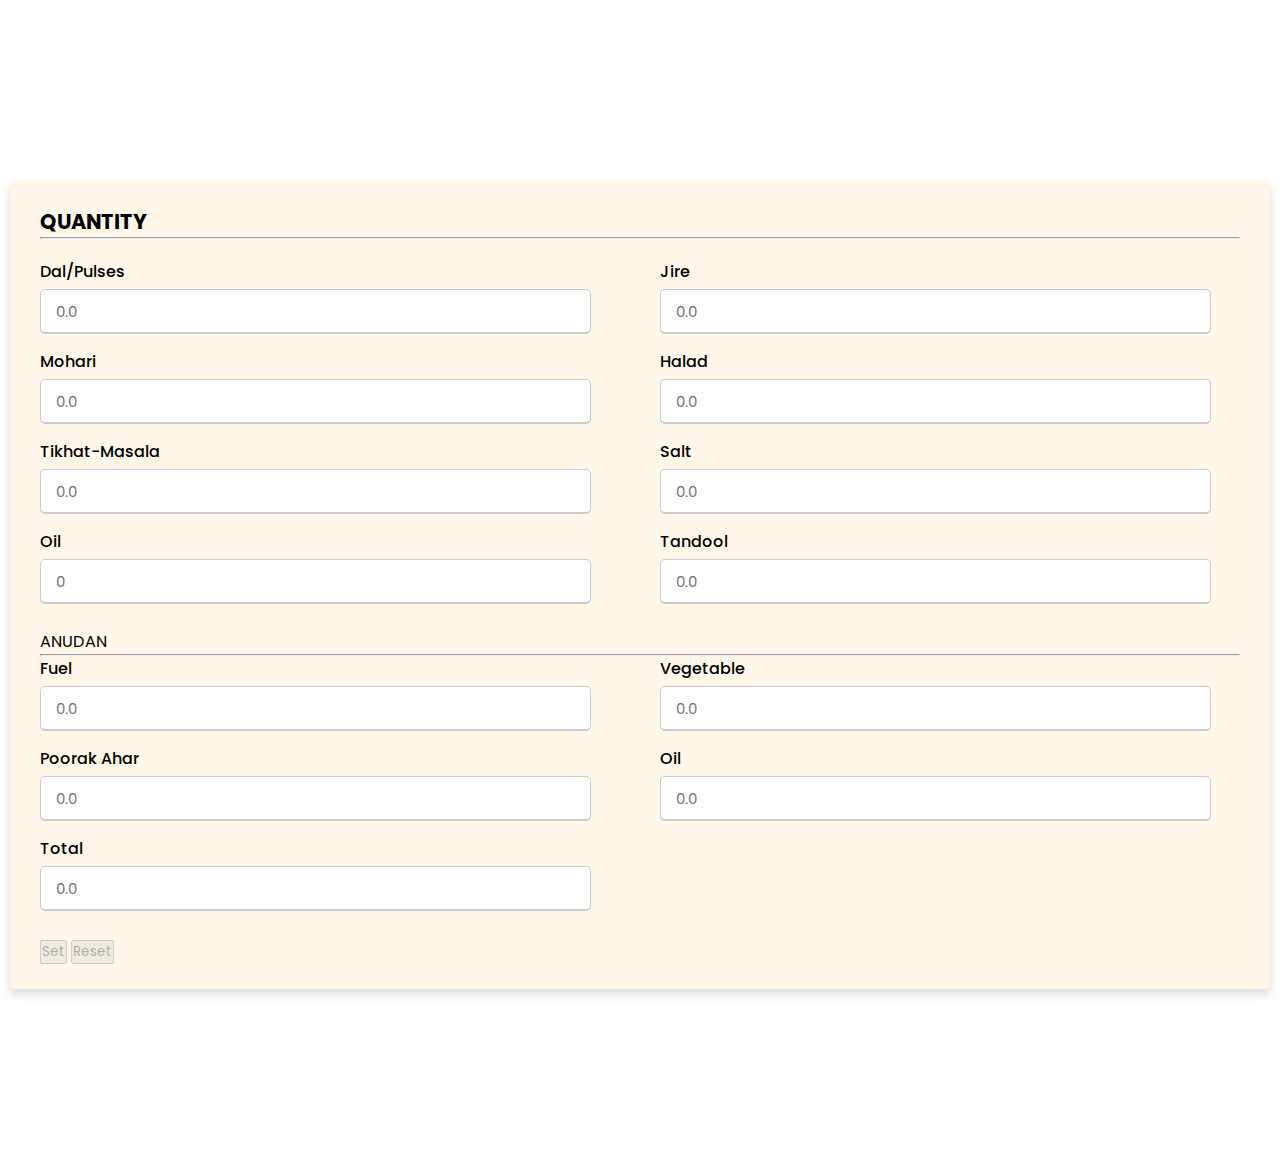
<file: hamburger/dailyform.html>
<!DOCTYPE html>
<!-- Created By CodingLab - www.codinglabweb.com -->
<html lang="en" dir="ltr">
  <head>
    <meta charset="UTF-8">
    <!---<title> Responsive Registration Form | CodingLab </title>--->
    <link rel="stylesheet" href="form.css">
     <meta name="viewport" content="width=device-width, initial-scale=1.0">
     <!-- CSS only -->
<link href="https://cdn.jsdelivr.net/npm/bootstrap@5.2.2/dist/css/bootstrap.min.css" rel="stylesheet" integrity="sha384-Zenh87qX5JnK2Jl0vWa8Ck2rdkQ2Bzep5IDxbcnCeuOxjzrPF/et3URy9Bv1WTRi" crossorigin="anonymous">
<!-- JavaScript Bundle with Popper -->
<script src="https://cdn.jsdelivr.net/npm/bootstrap@5.2.2/dist/js/bootstrap.bundle.min.js" integrity="sha384-OERcA2EqjJCMA+/3y+gxIOqMEjwtxJY7qPCqsdltbNJuaOe923+mo//f6V8Qbsw3" crossorigin="anonymous"></script>
   </head>
<body>
  <div class="container">
    <div class="title"><h5>QUANTITY</h5></div>
    <hr width="100%">
    
    <div class="content">
      <form action="#">
        <div class="user-details">
          <div class="input-box">
            <span class="details">Dal/Pulses</span>
            <input type="float" placeholder="0.0" required>
          </div>
          <div class="input-box">
            <span class="details">Jire</span>
            <input type="float" placeholder="0.0" required>
          </div>
          <div class="input-box">
            <span class="details">Mohari</span>
            <input type="float" placeholder="0.0" required>
          </div>
          <div class="input-box">
            <span class="details">Halad</span>
            <input type="float" placeholder="0.0" required>
          </div>
          <div class="input-box">
            <span class="details">Tikhat-Masala</span>
            <input type="float" placeholder="0.0" required>
          </div>
          <div class="input-box">
            <span class="details">Salt</span>
            <input type="float" placeholder="0.0" required>
          </div>
         <div class="input-box">
            <span class="details">Oil</span>
            <input type="float" placeholder="0" required>
          </div><br>
          <br><br><br>
          <div class="input-box">
            <span class="details">Tandool</span>
            <input type="float" placeholder="0.0" required>
          </div>
       <div>
        <h3 class="'title"></h3>ANUDAN </h3>

      </div>
      <br>
      <hr width="100%">
      
       
        <div class="input-box" height="50px">
        <span class="details">Fuel</span>
        <input type="float" placeholder="0.0" required>
        </div>
        
      
        <div class="input-box" height="50px">
        <span class="details">Vegetable</span>
        <input type="float" placeholder="0.0" required>
        </div>
                
                 
        <div class="input-box">
        <span class="details">Poorak Ahar</span>
        <input type="float" placeholder="0.0" required>
        </div>
        <div class="input-box">
        <span class="details">Oil</span>
        <input type="float" placeholder="0.0" required>
        </div>
        <div class="input-box">
        <span class="details">Total</span>
        <input type="float" placeholder="0.0" required>
         </div>
        </div>
        <button type="button" class="btn btn-lg btn-primary" disabled>Set</button>
        <button type="button" class="btn btn-lg btn-primary" disabled>Reset</button>
           

          </form>
         
    
    </div>
  </div>
</div>
  

</body>
</html>
</file>
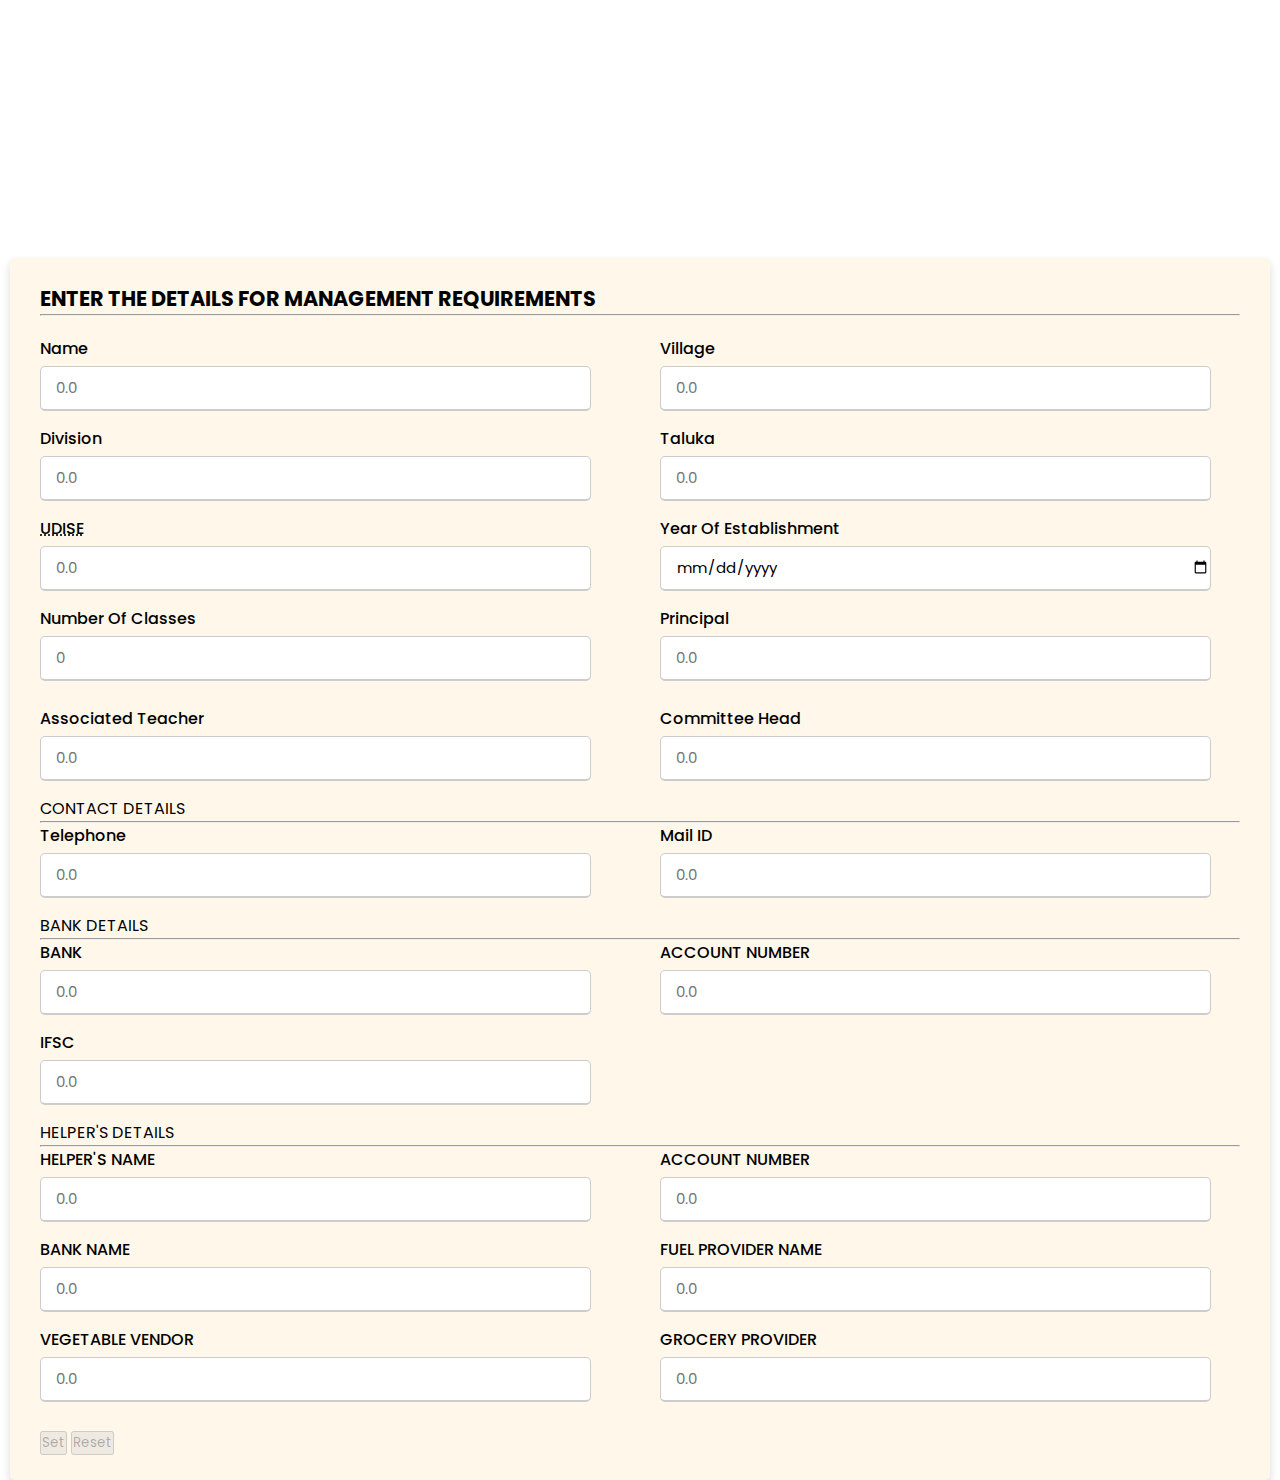
<file: hamburger/schoolDetails.html>
<!DOCTYPE html>
<!-- Created By CodingLab - www.codinglabweb.com -->
<html lang="en" dir="ltr">

<head>
    <meta charset="UTF-8">
    <!---<title> Responsive Registration Form | CodingLab </title>--->
    <link rel="stylesheet" href="NewForm.css">
    <meta name="viewport" content="width=device-width, initial-scale=1.0">
    <!-- CSS only -->
    <link href="https://cdn.jsdelivr.net/npm/bootstrap@5.2.2/dist/css/bootstrap.min.css" rel="stylesheet"
        integrity="sha384-Zenh87qX5JnK2Jl0vWa8Ck2rdkQ2Bzep5IDxbcnCeuOxjzrPF/et3URy9Bv1WTRi" crossorigin="anonymous">
    <!-- JavaScript Bundle with Popper -->
    <script src="https://cdn.jsdelivr.net/npm/bootstrap@5.2.2/dist/js/bootstrap.bundle.min.js"
        integrity="sha384-OERcA2EqjJCMA+/3y+gxIOqMEjwtxJY7qPCqsdltbNJuaOe923+mo//f6V8Qbsw3"
        crossorigin="anonymous"></script>
</head>

<body>
    <div class="container space">
        <div class="title">
            <h5>ENTER THE DETAILS FOR MANAGEMENT REQUIREMENTS</h5>
        </div>
        <hr width="100%">

        <div class="content">
            <form action="#">
                <div class="user-details">
                    <div class="input-box">
                        <span class="details">Name</span>
                        <input type="text" placeholder="0.0" required>
                    </div>
                    <div class="input-box">
                        <span class="details">Village</span>
                        <input type="text" placeholder="0.0" required>
                    </div>
                    <div class="input-box">
                        <span class="details">Division</span>
                        <input type="text" placeholder="0.0" required>
                    </div>
                    <div class="input-box">
                        <span class="details">Taluka</span>
                        <input type="text" placeholder="0.0" required>
                    </div>
                    <div class="input-box">
                        <span class="details"><abbr
                                title="Unified District Information System for Education ">UDISE</abbr></span>
                        <input type="text" placeholder="0.0" required>
                    </div>
                    <div class="input-box">
                        <span class="details">Year Of Establishment</span>
                        <input type="date" placeholder="0.0" required>
                    </div>
                    <div class="input-box">
                        <span class="details">Number Of Classes</span>
                        <input type="number" placeholder="0" required>
                    </div><br>
                    <br><br><br>
                    <div class="input-box">
                        <span class="details">Principal</span>
                        <input type="float" placeholder="0.0" required>
                    </div>
                    <div class="input-box">
                        <span class="details">Associated Teacher</span>
                        <input type="text" placeholder="0.0" required>
                    </div>
                    <div class="input-box">
                        <span class="details">Committee Head</span>
                        <input type="text" placeholder="0.0" required>
                    </div>
                    <div>
                        <h3 class="'title"></h3>CONTACT DETAILS </h3>

                    </div>
                    <br>
                    <hr width="100%">


                    <div class="input-box" height="50px">
                        <span class="details">Telephone</span>
                        <input type="number" placeholder="0.0" required>
                    </div>


                    <div class="input-box" height="50px">
                        <span class="details">Mail ID</span>
                        <input type="text" placeholder="0.0" required>
                    </div>
                    <div>
                        <h3 class="'title"></h3>BANK DETAILS </h3>

                    </div>
                    <br>
                    <hr width="100%">

                    <div class="input-box">
                        <span class="details">BANK</span>
                        <input type="text" placeholder="0.0" required>
                    </div>
                    <div class="input-box">
                        <span class="details">ACCOUNT NUMBER</span>
                        <input type="number" placeholder="0.0" required>
                    </div>
                    <div class="input-box">
                        <span class="details">IFSC</span>
                        <input type="number" placeholder="0.0" required>
                    </div>
                    <div class="input-box" style="visibility: hidden;">
                        <span class="details">None</span>
                        <input type="number" placeholder="0.0">
                    </div>
                    <div>
                        <h3 class="'title"></h3>HELPER'S DETAILS</h3>
                    </div>
                    <br>
                    <hr width="100%">

                    <div class="input-box">
                        <span class="details">HELPER'S NAME</span>
                        <input type="text" placeholder="0.0" required>
                    </div>
                    <div class="input-box">
                        <span class="details">ACCOUNT NUMBER</span>
                        <input type="number" placeholder="0.0" required>
                    </div>
                    <div class="input-box">
                        <span class="details">BANK NAME</span>
                        <input type="text" placeholder="0.0" required>
                    </div>
                    <div class="input-box">
                        <span class="details">FUEL PROVIDER NAME</span>
                        <input type="text" placeholder="0.0" required>
                    </div>
                    <div class="input-box">
                        <span class="details">VEGETABLE VENDOR</span>
                        <input type="text" placeholder="0.0" required>
                    </div>
                    <div class="input-box">
                        <span class="details">GROCERY PROVIDER</span>
                        <input type="text" placeholder="0.0" required>
                    </div>
                </div>
                <button type="button" class="btn btn-lg btn-primary" disabled>Set</button>
                <button type="button" class="btn btn-lg btn-primary" disabled>Reset</button>


            </form>


        </div>
    </div>
    </div>


</body>

</html>
</file>
<file: hamburger/form.css>
@import url('https://fonts.googleapis.com/css2?family=Poppins:wght@200;300;400;500;600;700&display=swap');
*{
  margin: 0;
  padding: 0;
  box-sizing: border-box;
  font-family: 'Poppins',sans-serif;
}
body{
   height: 130vh;
   display: flex; 
   justify-content: center;
  align-items: center; 
  padding: 10px;
  
}
.container{
  max-width: 100%;
  width: 100%;
  background-color:#FFF7E9;
  padding: 25px 30px;
  border-radius: 5px;
  box-shadow: 0 5px 10px rgba(0,0,0,0.15);
}
.container .title{
  font-size: 25px;
  /* text-align: center; */
  font-weight: 500;
  position: relative;
 
}


.container .title::before{
  content: "";
  position: absolute;
  height: 3px;
  width: 70px;
  
  border-radius:20px;
  background:#FFF7E9;
}
.content form .user-details{
  display: flex;
  flex-wrap: wrap;
  
  justify-content: space-between;
  margin: 20px 0 12px 0;
}
form .user-details .input-box{
  margin-bottom: 15px;
  width: calc(100% / 2 - 20px);
}
form .input-box span.details{
  display: block;
  font-weight: 500;
  margin-bottom: 5px;
}
.user-details .input-box input{
  height: 45px;
  width: 95%;
  outline: none;
  font-size: 15px;
  border-radius: 5px;
  /* text-align: center; */
  padding-left: 15px;
  border: 1px solid #ccc;
  border-bottom-width: 2px;
  transition: all 0.3s ease;
}
.user-details .input-box input:focus,
.user-details .input-box input:valid{
  border-color:#5F9DF7 ;
}
 form .gender-details .gender-title{
  font-size: 20px;
  font-weight: 500;
 }
 form .button{
   height: 35px;
   margin: 20px 0;
   display: inline;
 }
 form .button input{
   height: 20%;
   width: 8%;
   border-radius: 10px;
   border: black;
   color: black;
   padding: 9px;
   font-size: 18px;
   font-weight: 600;
 

   letter-spacing: 2px;
   cursor: pointer;
   padding:5px 15px; 
   transition: all 0.3s ease;

   background:#5F9DF7;
 }
 form .button input:hover{

  background:#5F9DF7;
  }
 @media(max-width: 584px){
 .container{
  max-width: 100%;
}
 }
</file>
<file: hamburger/NewForm.css>
@import url("https://fonts.googleapis.com/css2?family=Poppins:wght@200;300;400;500;600;700&display=swap");
* {
  margin: 0;
  padding: 0;
  box-sizing: border-box;
  font-family: "Poppins", sans-serif;
}
body {
  height: 130vh;
  display: flex;
  justify-content: center;
  align-items: center;
  padding: 10px;
}
.container {
  max-width: 100%;
  width: 100%;
  background-color: #fff7e9;
  padding: 25px 30px;
  border-radius: 5px;
  box-shadow: 0 5px 10px rgba(0, 0, 0, 0.15);
  margin-top: 45%;
}
.container .title {
  font-size: 25px;
  /* text-align: center; */
  font-weight: 500;
  position: relative;
}

.container .title::before {
  content: "";
  position: absolute;
  height: 3px;
  width: 70px;

  border-radius: 20px;
  background: #fff7e9;
}
.content form .user-details {
  display: flex;
  flex-wrap: wrap;

  justify-content: space-between;
  margin: 20px 0 12px 0;
}
form .user-details .input-box {
  margin-bottom: 15px;
  width: calc(100% / 2 - 20px);
}
form .input-box span.details {
  display: block;
  font-weight: 500;
  margin-bottom: 5px;
}
.user-details .input-box input {
  height: 45px;
  width: 95%;
  outline: none;
  font-size: 15px;
  border-radius: 5px;
  /* text-align: center; */
  padding-left: 15px;
  border: 1px solid #ccc;
  border-bottom-width: 2px;
  transition: all 0.3s ease;
}
.user-details .input-box input:focus,
.user-details .input-box input:valid {
  border-color: #5f9df7;
}
form .gender-details .gender-title {
  font-size: 20px;
  font-weight: 500;
}
form .button {
  height: 35px;
  margin: 20px 0;
  display: inline;
}
form .button input {
  height: 20%;
  width: 8%;
  border-radius: 10px;
  border: black;
  color: black;
  padding: 9px;
  font-size: 18px;
  font-weight: 600;

  letter-spacing: 2px;
  cursor: pointer;
  padding: 5px 15px;
  transition: all 0.3s ease;

  background: #5f9df7;
}
form .button input:hover {
  background: #5f9df7;
}
@media (max-width: 584px) {
  .container {
    max-width: 100%;
  }
}
</file>
